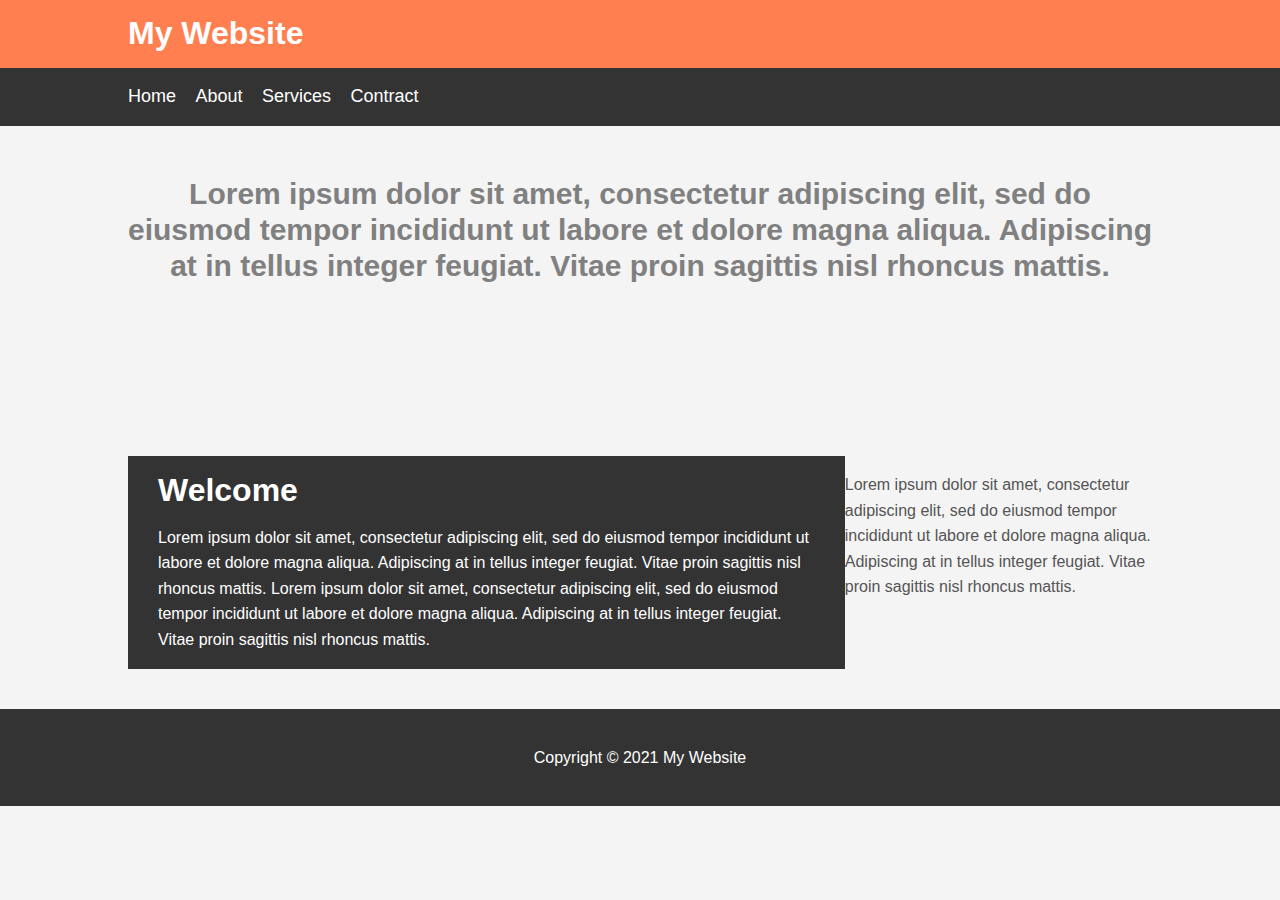
<file: website.html>
<!DOCTYPE html>
<html lang="en">
<head>
    <meta charset="UTF-8">
    <meta http-equiv="X-UA-Compatible" content="IE=edge">
    <meta name="viewport" content="width=device-width, initial-scale=1.0">
    <title>My Website</title>

    <link rel="stylesheet" href="website.css">
</head>
<body>

    <header id="main-header">
        <div class="container">
                <h1>My Website</h1>
        </div>
    </header>

    <nav id="navbar">
        <div class="container">
                <ul>
                    <li><a href="#">Home</a></li>
                    <li><a href="#">About</a></li>
                    <li><a href="#">Services</a></li>
                    <li><a href="#">Contract</a></li>

                </ul>

        </div>
    </nav>

    <section id="showcase">
        <div class="container">
            <h1>Lorem ipsum dolor sit amet, consectetur adipiscing elit, sed do eiusmod tempor incididunt ut labore et dolore magna aliqua. Adipiscing at in tellus integer feugiat. Vitae proin sagittis nisl rhoncus mattis.</h1>

        </div>

    </section>

    <div class="container">
    <section id="main">
        <h1>Welcome</h1>
        <p>
            Lorem ipsum dolor sit amet, consectetur adipiscing elit, sed do eiusmod tempor incididunt ut labore et dolore magna aliqua. Adipiscing at in tellus integer feugiat. Vitae proin sagittis nisl rhoncus mattis.

            Lorem ipsum dolor sit amet, consectetur adipiscing elit, sed do eiusmod tempor incididunt ut labore et dolore magna aliqua. Adipiscing at in tellus integer feugiat. Vitae proin sagittis nisl rhoncus mattis.
        </p>


    </section>

    <aside id="sidebar">
        <p>Lorem ipsum dolor sit amet, consectetur adipiscing elit, sed do eiusmod tempor incididunt ut labore et dolore magna aliqua. Adipiscing at in tellus integer feugiat. Vitae proin sagittis nisl rhoncus mattis.</p>
    </aside>

</div>

<footer id="main-footer">
    <p>Copyright &copy; 2021 My Website</p>
</footer>

    
</body>
</html>
</file>
<file: website.css>
body{
    background-color: #f4f4f4;
    color: #555;
    font-family:Arial, Helvetica, sans-serif;
    font-size: 16px;
    line-height: 1.6em;
    margin:0;
}

.container {
    width: 80%;
    margin: auto;
overflow: hidden;

}

#main-header{
    background-color: coral;
    color: #fff;
}


#navbar{
    background-color: #333;
    color: #fff;
}

#navbar ul{
    padding:0;
    list-style: none;
}

#navbar li{
    display: inline;
}

#navbar a{
    color: #fff;
    text-decoration: none;
    font-size: 18px;
    padding-right: 15px;
}

#showcase {
    background-image: url(https://img.freepik.com/free-vector/white-abstract-background_23-2148810113.jpg?size=626&ext=jpg);
    height: 300px;
    margin-bottom: 30px;
    text-align: center;
}

#showcase h1{
    color: gray;
    font-size: 30px;
    line-height: 1.2em;
    padding-top: 30px;
    position: relative;
    box-sizing: border-box;
}

#main {
    float: left;
    width: 70%;
    background: #333;
    color: #fff;
    padding: 0 30px;
    box-sizing: border-box;
}

#main-footer{
    background: #333;
    color: #fff;
    text-align: center;
    padding: 20px;
    margin-top: 40px;
}

@media(max-width:600px){
    #main{
        width: 100%;
        float:none;
    }
    #sidebar{
        width: 100%;
        float:none;
    }

}
</file>
